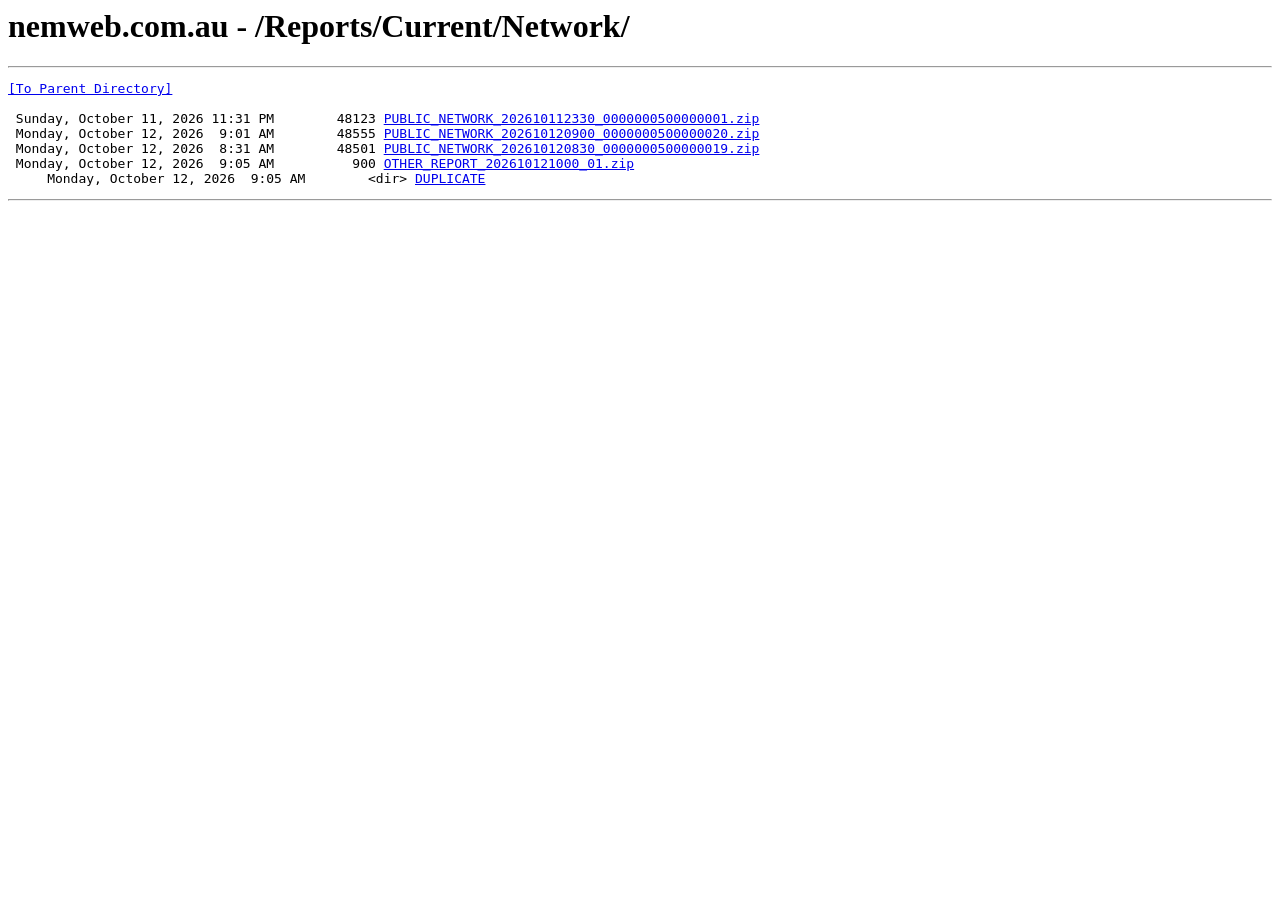
<file: tests/fixtures/network_listing.html>
<html><head><title>nemweb.com.au - /Reports/Current/Network/</title></head><body><H1>nemweb.com.au - /Reports/Current/Network/</H1><hr>

<pre><A HREF="/Reports/Current/">[To Parent Directory]</A><br><br> Sunday, October 11, 2026 11:31 PM        48123 <A HREF="/Reports/Current/Network/PUBLIC_NETWORK_202610112330_0000000500000001.zip">PUBLIC_NETWORK_202610112330_0000000500000001.zip</A><br> Monday, October 12, 2026  9:01 AM        48555 <A HREF="/Reports/Current/Network/PUBLIC_NETWORK_202610120900_0000000500000020.zip">PUBLIC_NETWORK_202610120900_0000000500000020.zip</A><br> Monday, October 12, 2026  8:31 AM        48501 <A HREF="/Reports/Current/Network/PUBLIC_NETWORK_202610120830_0000000500000019.zip">PUBLIC_NETWORK_202610120830_0000000500000019.zip</A><br> Monday, October 12, 2026  9:05 AM          900 <A HREF="/Reports/Current/Network/OTHER_REPORT_202610121000_01.zip">OTHER_REPORT_202610121000_01.zip</A><br>     Monday, October 12, 2026  9:05 AM        &lt;dir&gt; <A HREF="/Reports/Current/Network/DUPLICATE/">DUPLICATE</A><br></pre><hr></body></html>
</file>
